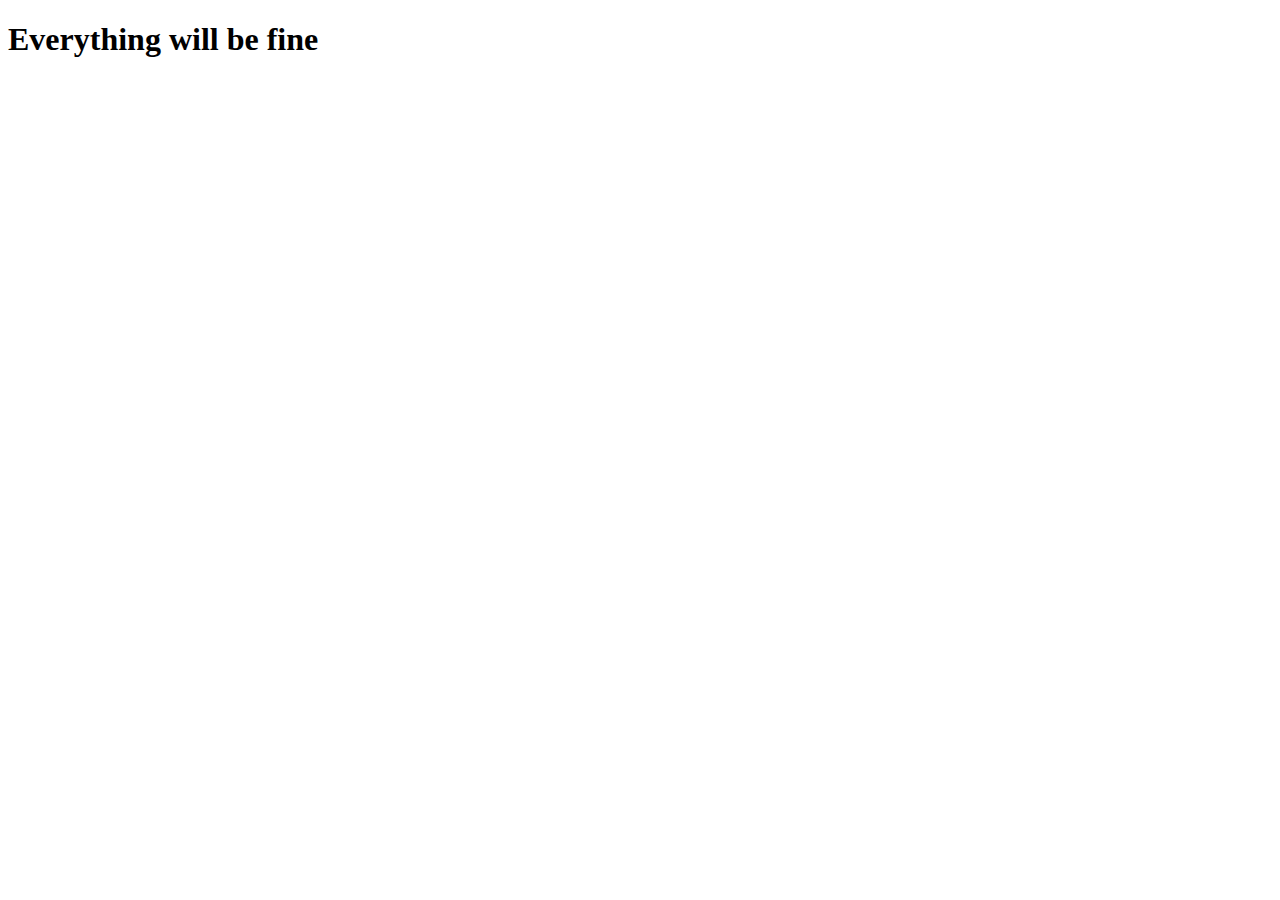
<file: index.html>
<!DOCTYPE html>
<html lang="en">
<head>
  <meta charset="UTF-8">
  <meta http-equiv="X-UA-Compatible" content="IE=edge">
  <meta name="viewport" content="width=device-width, initial-scale=1.0">
  <title>cv#2</title>
</head>
<body>
  <h1 class="main-page visually-hidden">Everything will be fine</h1>
  
</body>
</html>
</file>
